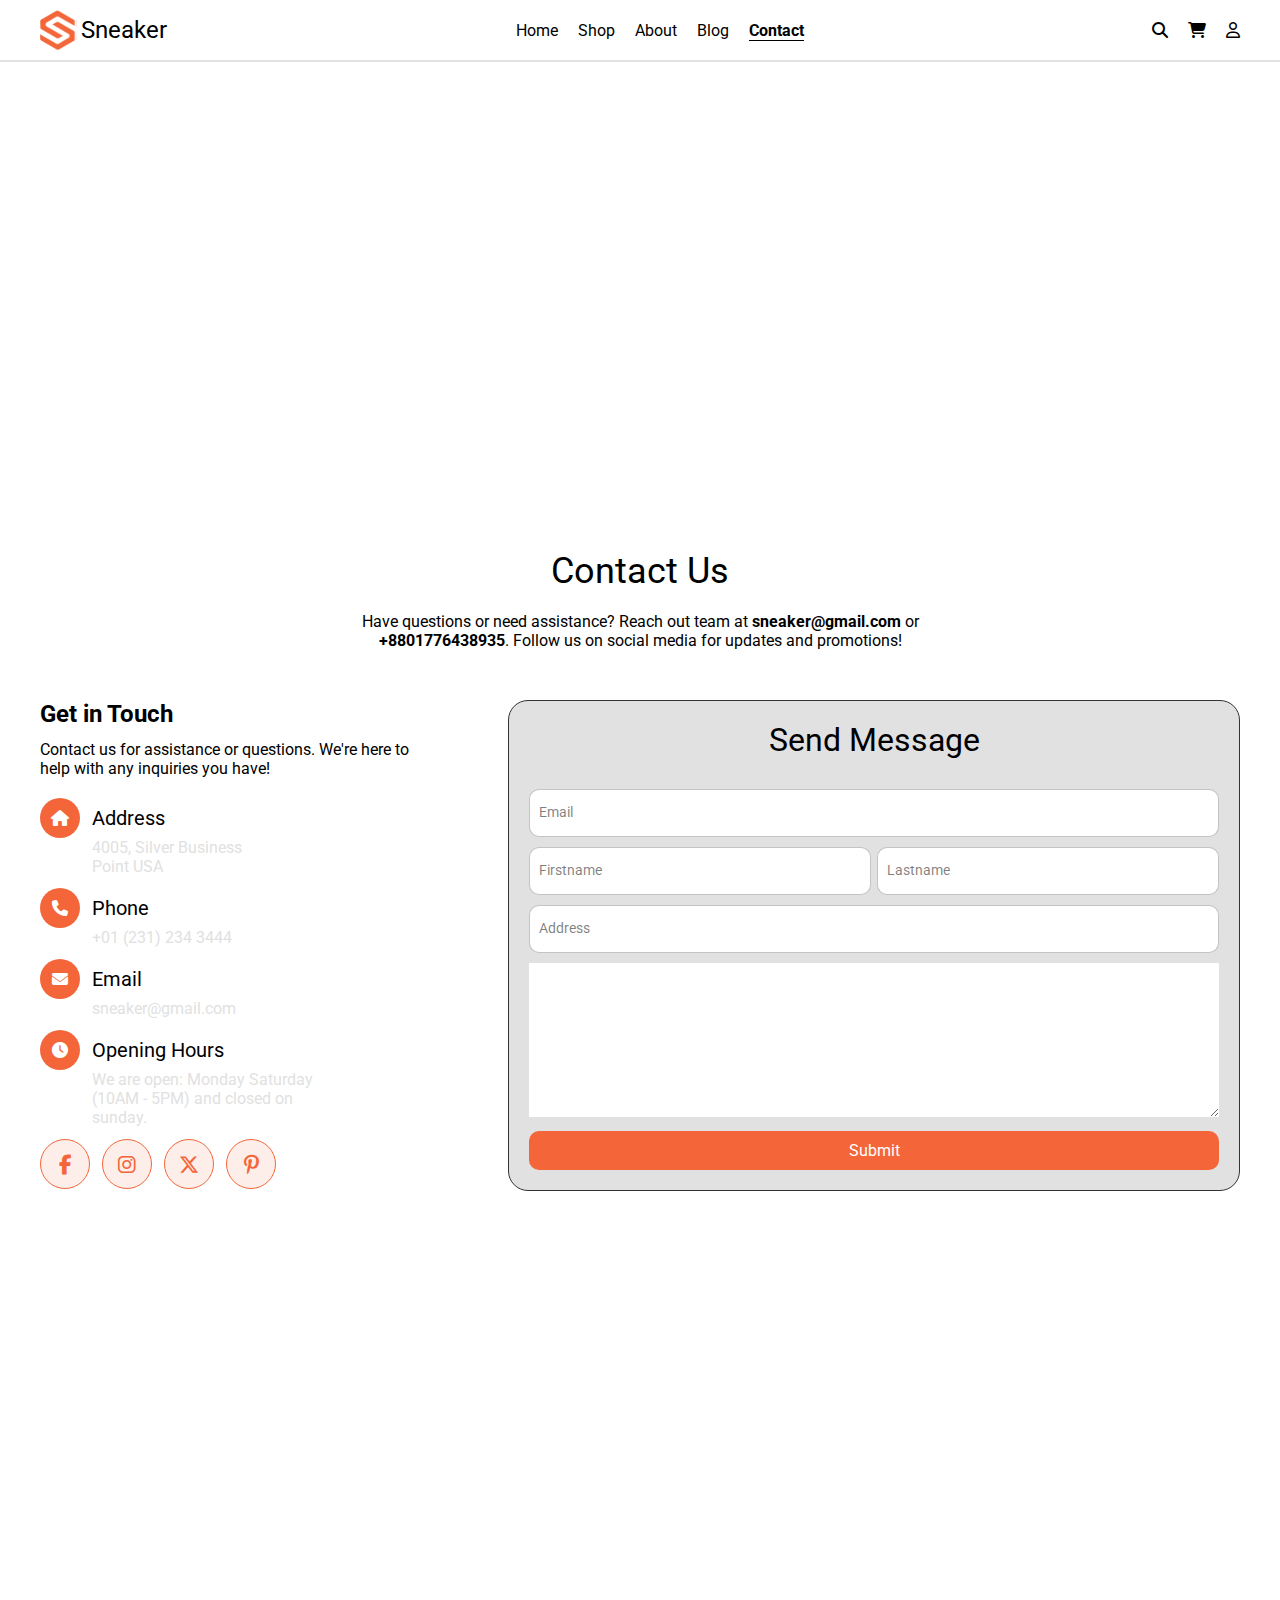
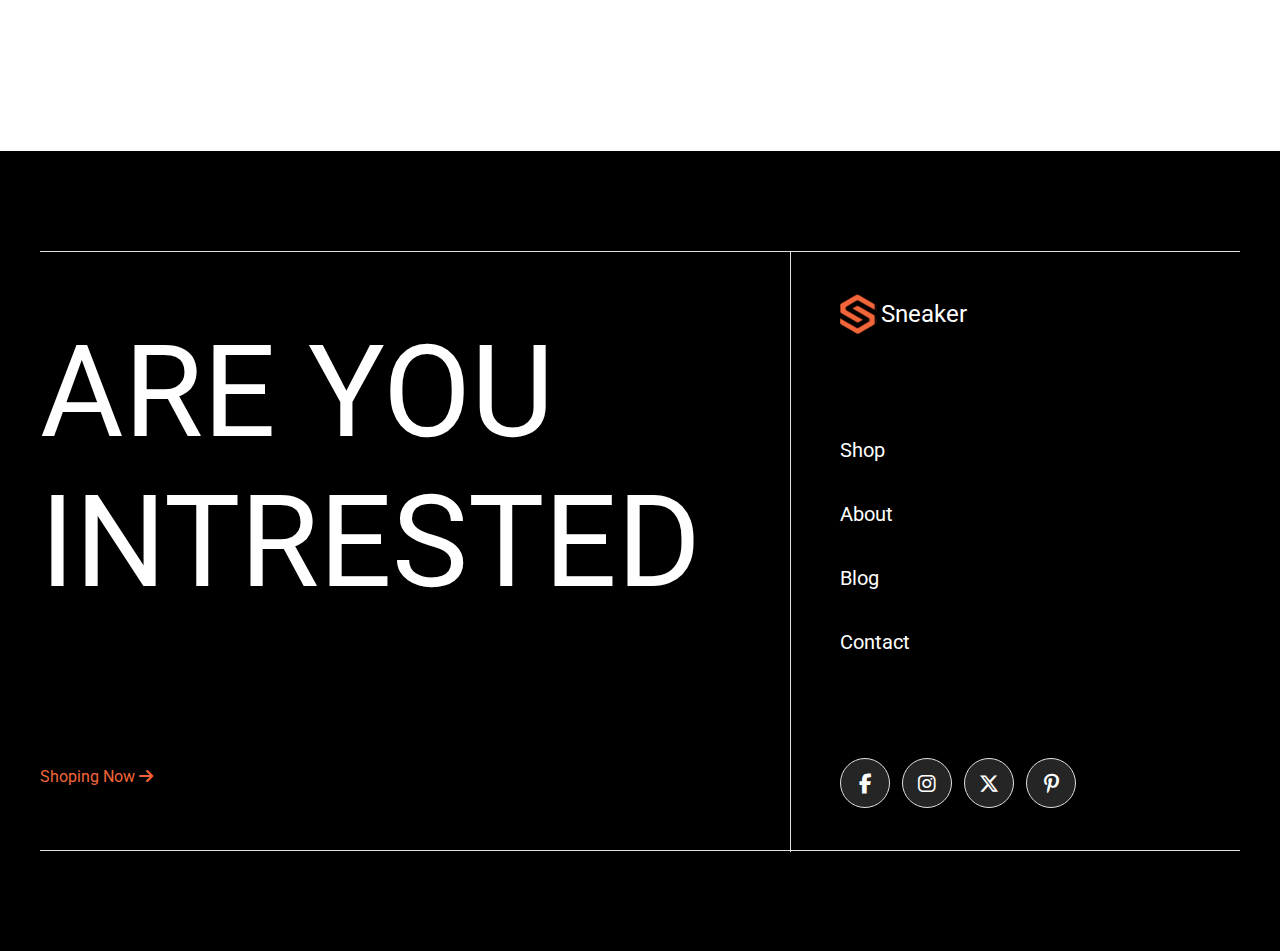
<file: contact.html>
<!DOCTYPE html>
<html lang="en">

<head>
    <meta charset="UTF-8">
    <meta name="viewport" content="width=device-width, initial-scale=1.0">
    <title>Document</title>
    <link rel="stylesheet" href="reset.css">
    <link rel="stylesheet" href="styles.css">
    <link rel="stylesheet" href="https://openlayers.org/en/v6.15.1/css/ol.css" type="text/css">
    <link rel="stylesheet" href="https://cdnjs.cloudflare.com/ajax/libs/font-awesome/6.6.0/css/all.min.css">
</head>

<body>
    <div class="wrapper contact-wrapper">
        <header class="header">
            <div class="container">
                <nav class="nav">
                    <a href="index.html" class="logo">
                        <img src="img/logo-img.svg" alt="" class="img-logo">
                        Sneaker
                    </a>
                    <ul class="menu">
                        <li class="menu-list">
                            <a href="index.html" class="menu-link">Home</a>
                        </li>
                        <li class="menu-list">
                            <a href="shop.html" class="menu-link">Shop</a>
                        </li>
                        <li class="menu-list">
                            <a href="about.html" class="menu-link">About</a>
                        </li>
                        <li class="menu-list">
                            <a href="blog.html" class="menu-link">Blog</a>
                        </li>
                        <li class="menu-list">
                            <a href="contact.html" class="menu-link active">Contact</a>
                        </li>
                    </ul>
                    <ul class="menu">
                        <li class="menu-list">
                            <i class="fa-solid fa-magnifying-glass"></i>
                        </li>
                        <li class="menu-list">
                            <i class="fa-solid fa-cart-shopping"></i>
                        </li>
                        <li class="menu-list">
                            <i class="fa-regular fa-user"></i>
                        </li>
                    </ul>
                </nav>
            </div>
        </header>
        <main class="main">
            <div class="hero-section hero-section-contact">
                <div class="hero-section-title">
                    <h1>CONTACT</h1>
                    <ul class="hero-menu">
                        <li class="menu-list"><a href="index.html" class="menu-link">Home</a></li>
                        <li class="menu-list">/</li>
                        <li class="menu-list"><a href="blog.html" class="menu-link">Contact us</a></li>
                    </ul>
                </div>
            </div>
            <section class="contact">
                <div class="container">
                    <div class="section-description">
                        <h2>Contact Us</h2>
                        <p>Have questions or need assistance? Reach out team at <strong>sneaker@gmail.com</strong> or
                            <strong>+8801776438935</strong>. Follow us on social media for updates and promotions!</p>
                    </div>
                    <div class="contact-grid">
                        <div class="contact-item">
                            <h3>Get in Touch</h3>
                            <p>Contact us for assistance or questions. We're here to <br> help with any inquiries you
                                have!</p>
                            <ul class="contact-info">
                                <li class="contact-list">
                                    <div class="icon">
                                        <i class="fa-solid fa-house"></i>
                                    </div>
                                    <div class="info">
                                        <div class="info-name">Address</div>
                                        <div class="info-description">4005, Silver Business <br> Point USA</div>
                                    </div>
                                </li>
                                <li class="contact-list">
                                    <div class="icon"><i class="fa-solid fa-phone"></i></div>
                                    <div class="info">
                                        <div class="info-name">Phone</div>
                                        <div class="info-description">+01 (231) 234 3444</div>
                                    </div>
                                </li>
                                <li class="contact-list">
                                    <div class="icon"><i class="fa-solid fa-envelope"></i></div>
                                    <div class="info">
                                        <div class="info-name">Email</div>
                                        <div class="info-description">sneaker@gmail.com</div>
                                    </div>
                                </li>
                                <li class="contact-list">
                                    <div class="icon">
                                        <i class="fa-solid fa-clock"></i>
                                    </div>
                                    <div class="info">
                                        <div class="info-name">Opening Hours</div>
                                        <div class="info-description">We are open: Monday Saturday (10AM - 5PM) and
                                            closed on sunday.</div>
                                    </div>
                                </li>
                            </ul>
                            <ul class="social-menu">
                                <li class="menu-list"><a href="" class="menu-link"><i
                                            class="fa-brands fa-facebook-f"></i></a></li>
                                <li class="menu-list"><a href="" class="menu-link"><i
                                            class="fa-brands fa-instagram"></i></a></li>
                                <li class="menu-list"><a href="" class="menu-link"><i
                                            class="fa-brands fa-x-twitter"></i></a></li>
                                <li class="menu-list"><a href="" class="menu-link"><i
                                            class="fa-brands fa-pinterest-p"></i></a></li>
                            </ul>
                        </div>
                        <div class="contact-item">
                            <form class="form">
                                <p class="send">Send Message</p>
                                <label>
                                    <input class="input" type="email" placeholder="" required="">
                                    <span>Email</span>
                                </label>
                                <div class="flex">
                                    <label>
                                        <input class="input" type="text" placeholder="" required="">
                                        <span>Firstname</span>
                                    </label>

                                    <label>
                                        <input class="input" type="text" placeholder="" required="">
                                        <span>Lastname</span>
                                    </label>
                                </div>
                                <label>
                                    <input class="input" type="text" placeholder="" required="">
                                    <span>Address</span>
                                </label>
                                <label>
                                    <textarea name="" id="" rows="6" cols="70"></textarea>
                                </label>
                                <button class="submit">Submit</button>
                            </form>
                        </div>
                    </div>
                </div>
            </section>
            <div id="map" class="map"></div>
        </main>
        <footer class="footer">
            <div class="container">
                <div class="footer-grid">
                    <div class="footer-item">
                        <h2>are you intrested</h2>
                        <a href="" class="shoping">shoping now <i class="fa-solid fa-arrow-right"></i></a>
                    </div>
                    <div class="footer-item">
                        <a href="index.html" class="logo">
                            <img src="img/logo-img.svg" alt="" class="img-logo">
                            Sneaker
                        </a>
                        <ul class="footer-menu">
                            <li class="menu-list"><a href="shop.html" class="menu-link">Shop</a></li>
                            <li class="menu-list"><a href="about.html" class="menu-link">About</a></li>
                            <li class="menu-list"><a href="blog.html" class="menu-link">Blog</a></li>
                            <li class="menu-list"><a href="contact.html" class="menu-link">Contact</a></li>
                        </ul>
                        <ul class="social-menu">
                            <li class="menu-list"><a href="" class="menu-link"><i
                                        class="fa-brands fa-facebook-f"></i></a></li>
                            <li class="menu-list"><a href="" class="menu-link"><i
                                        class="fa-brands fa-instagram"></i></a></li>
                            <li class="menu-list"><a href="" class="menu-link"><i
                                        class="fa-brands fa-x-twitter"></i></a></li>
                            <li class="menu-list"><a href="" class="menu-link"><i
                                        class="fa-brands fa-pinterest-p"></i></a></li>
                        </ul>
                    </div>
                </div>
            </div>
        </footer>
    </div>
    <script src="https://openlayers.org/en/v6.15.1/build/ol.js"></script>
    <script src="map.js"></script>
</body>
</html>
</file>
<file: styles.css>
@charset "UTF-8";
@import url("https://fonts.googleapis.com/css2?family=Roboto:wght@100;400;500;700&display=swap");
:root {
  --light-gray: #e1e1e1;
  --white: #fff;
  --black: #000;
  --orange: #f46639;
  --light-orange: #feeeea;
  --test-bg: rebeccapurple;
}

:root {
  --heading-font-size: 128px;
  --base-font-size: 16px;
}

body {
  font-family: "Roboto", sans-serif;
  font-size: var(--base-font-size);
  /* Використовуємо змінну для розміру тексту */
}

.header {
  width: 100%;
  position: fixed;
  background: var(--white);
  top: 0;
  left: 0;
  z-index: 1000;
}

.active {
  font-weight: bold;
  border-bottom: 1px solid #000;
}

.main {
  display: flex;
  flex-direction: column;
  gap: 100px;
}

.container {
  width: 1200px;
  margin: 0 auto;
}

.header {
  border-bottom: 2px solid var(--light-gray);
}

.nav {
  display: flex;
  justify-content: space-between;
  align-items: center;
  height: 60px;
}

.logo {
  font-size: 24px;
  color: var(--black);
  display: flex;
  align-items: center;
}

.img-logo {
  margin-right: 4px;
}

.menu {
  display: flex;
  gap: 20px;
}

.menu-list,
.menu-link {
  color: var(--black);
}

.hero-grid {
  display: grid;
  grid-template-columns: 1.5fr 2fr;
  gap: 30px;
  align-items: center;
}

.hero-title {
  font-size: var(--heading-font-size);
}

.wide-o {
  display: inline-block;
  height: 60px;
  width: 120px;
  border-radius: 24px;
  border: 10px solid var(--orange);
}

.hero-item {
  position: relative;
}

.hero-block-text {
  display: flex;
  justify-content: space-between;
  gap: 62px;
}

.hero-text {
  width: 300px;
}

.button {
  background: var(--orange);
  padding: 12px 32px;
  border-radius: 20px;
  width: 140px;
  color: var(--white);
  font-weight: bold;
}

.sneakers {
  position: relative;
  z-index: 5;
  -o-object-fit: cover;
     object-fit: cover;
}

.circle {
  height: 450px;
  width: 450px;
  background: var(--light-orange);
  border-radius: 100%;
  position: absolute;
  top: 50%;
  left: 50%;
  transform: translate(-50%, -50%);
}

.sneakers-description {
  height: 50px;
  width: 200px;
  background: var(--white);
  position: absolute;
  top: 270px;
  left: 320px;
  z-index: 20;
  border-radius: 100px;
  text-align: center;
  line-height: 50px;
}

.sneakers-description:nth-child(2) {
  top: 580px;
  left: 350px;
}

.sneakers-description:nth-child(3) {
  top: 590px;
  left: 50px;
}

.orange-circle {
  height: 40px;
  width: 40px;
  border-radius: 100px;
  background: var(--white);
  display: flex;
  justify-content: center;
  align-items: center;
  position: absolute;
  top: -24px;
  left: -24px;
  z-index: 5;
}
.orange-circle::before {
  position: absolute;
  content: "";
  bottom: -14px;
  left: 4px;
  background: transparent;
  width: 20px;
  height: 20px;
  border-bottom-right-radius: 20px;
  box-shadow: 5.008px 4.008px 0 4.008px var(--white);
  transform: rotate(-90deg);
  z-index: 2;
}
.orange-circle::after {
  position: absolute;
  content: "";
  top: 5px;
  left: 35px;
  background: transparent;
  width: 20px;
  height: 20px;
  border-bottom-right-radius: 20px;
  box-shadow: 5.008px 4.008px 0 4.008px var(--white);
  transform: rotate(90deg);
  z-index: 2;
}

.orange-circle span {
  display: inline-block;
  background: var(--orange);
  height: 20px;
  width: 20px;
  text-align: center;
  border-radius: 100%;
  position: relative;
  z-index: 5;
}

/* catalog start */
.catalog-block {
  display: flex;
  justify-content: space-between;
  align-items: center;
}

.catalog-title {
  font-size: 36px;
}

.circle-button,
.choose-button {
  font-size: 24px;
  height: 60px;
  width: 60px;
  border-radius: 100%;
  border: 1px solid var(--orange);
  color: var(--white);
  background: var(--orange);
}

.left,
.choose-button:first-child {
  background: var(--light-orange);
  color: var(--orange);
}

.catalog {
  overflow: hidden;
  width: 1200px;
  margin: 0 auto;
}

.catalog-grid {
  display: grid;
  grid-template-columns: repeat(10, 300px);
  gap: 20px;
  /* overflow: hidden; */
  margin-top: 40px;
}

.catalog-image-block {
  background: var(--light-gray);
  border-top-left-radius: 12px;
  border-top-right-radius: 12px;
  position: relative;
}

.catalog-image-block span {
  display: inline-block;
  height: 40px;
  width: 40px;
  background: var(--white);
  border-radius: 100px;
  text-align: center;
  line-height: 40px;
  position: absolute;
  top: 20px;
  right: 20px;
}

.review {
  color: var(--light-gray);
  margin-top: 12px;
  margin-bottom: 12px;
}

.review i {
  color: var(--orange);
  font-size: 24px;
}

.product-name,
.product-price {
  font-size: 18px;
  font-weight: 500;
}

.product-block {
  display: flex;
  justify-content: space-between;
  align-items: end;
}

.buy {
  background: var(--orange);
  color: var(--white);
  height: 50px;
  width: 50px;
  border-radius: 100px;
  text-align: center;
  line-height: 50px;
}

/* catalog end */
/* collection start */
.collection-grid {
  margin-top: 100px;
  display: grid;
  grid-template-columns: repeat(2, 1fr);
  gap: 20px;
}

.collection-img {
  width: 100%;
  height: 500px;
  -o-object-fit: cover;
     object-fit: cover;
  border-radius: 12px;
}

.collection-header {
  display: flex;
  justify-content: space-between;
  align-items: center;
}

.collection-header h2 {
  font-size: 36px;
  width: 300px;
  margin: 20px 0;
}

.collection-controls button {
  font-size: 24px;
  height: 60px;
  width: 60px;
  border-radius: 100%;
  border: 1px solid var(--orange);
  color: var(--white);
  background: var(--orange);
}

.collection-controls .prev-btn {
  background: var(--light-orange);
  color: var(--orange);
}

.collection-description {
  color: var(--light-gray);
}

.buy-now {
  padding: 16px 40px;
  border: 2px solid var(--orange);
  border-radius: 100px;
  width: 200px;
}

.collection-item:last-child {
  display: flex;
  flex-direction: column;
  justify-content: space-between;
}

/* collection end */
/* best section start */
.technology {
  text-align: center;
  text-transform: uppercase;
  font-size: 20px;
}

.details h2 {
  text-align: center;
  text-transform: capitalize;
  font-size: 36px;
  margin-top: 20px;
}

.details-grid {
  display: grid;
  grid-template-columns: repeat(3, 1fr);
  gap: 20px;
  margin-top: 40px;
}

.details-item {
  height: 400px;
  position: relative;
}

.details-item img {
  width: 100%;
  height: 100%;
  -o-object-fit: cover;
     object-fit: cover;
  border-radius: 20px;
}

.details-item::before {
  content: "padded hell for comfort and grip";
  text-transform: capitalize;
  padding: 20px;
  height: 200px;
  width: 200px;
  position: absolute;
  z-index: 5;
  top: 30%;
  left: 50%;
  transform: translate(-50%, -50%);
  border-top-left-radius: 12px;
  border-left: 2px solid #000;
  border-top: 2px solid #000;
}

.sellers-header {
  display: flex;
  align-items: center;
  justify-content: space-between;
  margin-bottom: 40px;
}

.sellers-header h2 {
  font-size: 36px;
}

.best-sellers-grid {
  display: grid;
  grid-template-columns: repeat(8, 1fr);
  grid-template-rows: repeat(4, 150px);
  gap: 20px;
  /* height: 600px; */
}

.best-sellers-grid div {
  /* border-radius: 20px; */
  display: flex;
  justify-content: space-between;
  flex-direction: column;
  /* background: var(--orange); */
  gap: 12px;
}

.div1 {
  grid-area: 1/1/3/3;
}

.div2 {
  grid-area: 3/1/5/3;
}

.div3 {
  grid-area: 1/3/3/5;
}

.div4 {
  grid-area: 3/3/5/5;
}

.div5 {
  grid-area: 1/5/5/9;
}
.div5 .seller-img {
  height: calc(100% - 80px);
}

.seller-img {
  height: 100%;
  width: 100%;
  -o-object-fit: cover;
     object-fit: cover;
  border-radius: 20px;
}

.best-description {
  margin-bottom: 12px;
  height: 60px;
}

.best-product-name {
  font-size: 20px;
  font-weight: 500;
}

.choose-grid {
  display: grid;
  grid-template-columns: 1fr 1fr;
  gap: 20px;
  height: 90vh;
}

.choose-item {
  display: flex;
  flex-direction: column;
  justify-content: space-between;
}

.choose-item h2 {
  font-size: 36px;
}

.choose-item {
  font-size: 20px;
  position: relative;
}

.choose-img {
  width: 100%;
  -o-object-fit: cover;
     object-fit: cover;
  border-radius: 40px;
}

.text-content {
  display: flex;
  flex-direction: column;
  gap: 40px;
}

.choose-img:first-child {
  height: 100%;
}

.choose-item .shop-now {
  height: 60px;
  width: 200px;
  font-size: 24px;
  border-radius: 100px;
  color: var(--white);
  border: 1px solid var(--orange);
  background: var(--orange);
}

.choose-item:last-child .choose-img {
  height: 45vh;
}

.arrow-img {
  height: 200px;
  position: absolute;
  left: 220px;
  top: 200px;
}

.choose-item .button-block {
  position: absolute;
  bottom: 20px;
  right: 20px;
}

.footer {
  background: #000;
  margin-top: 200px;
  color: #fff;
  padding: 100px 0;
}

.footer h2 {
  font-size: 128px;
  text-transform: uppercase;
  margin-bottom: 150px;
}

.footer .shoping {
  color: var(--orange);
  text-transform: capitalize;
}

.footer a {
  color: #fff;
}

.footer-grid {
  display: grid;
  grid-template-columns: 2fr 1fr;
  border-top: 1px solid var(--light-gray);
  border-bottom: 1px solid var(--light-gray);
  height: 600px;
  align-items: center;
  position: relative;
}

.footer-item:last-child {
  position: relative;
  height: 100%;
  display: flex;
  flex-direction: column;
  justify-content: space-around;
}

.footer-item:last-child::before {
  content: "";
  border-left: 1px solid var(--light-gray);
  height: 600px;
  position: absolute;
  top: 0;
  right: 50px;
  left: -50px;
}

.footer-menu {
  font-size: 20px;
}

.footer-menu .menu-link {
  padding: 20px 50px 20px 0;
  display: inline-block;
  position: relative;
  z-index: 50;
}

.social-menu {
  display: flex;
  gap: 12px;
  position: relative;
  z-index: 100;
}

.social-menu .menu-link {
  display: inline-block;
  height: 50px;
  width: 50px;
  background: rgb(37, 37, 37);
  text-align: center;
  line-height: 50px;
  font-size: 20px;
  border-radius: 100%;
  border: 1px solid var(--light-gray);
  position: relative;
  z-index: 50;
}

.hero-section {
  height: 50vh;
  background: url(https://images.unsplash.com/photo-1728931710331-7f74dca643eb?q=80&w=1170&auto=format&fit=crop&ixlib=rb-4.0.3&ixid=M3wxMjA3fDB8MHxwaG90by1wYWdlfHx8fGVufDB8fHx8fA%3D%3D);
  background-repeat: no-repeat;
  background-size: cover;
  background-position: 0 0;
  position: relative;
  color: #fff;
  display: flex;
  justify-content: center;
  align-items: center;
}
.hero-section .hero-section-title {
  top: 50%;
  left: 50%;
  position: absolute;
  transform: translate(-50%, -50%);
  text-align: center;
}
.hero-section h1 {
  font-size: 36px;
  font-weight: bold;
}
.hero-section .hero-menu {
  display: flex;
  justify-content: center;
  gap: 12px;
  margin-top: 40px;
}
.hero-section .hero-menu li,
.hero-section .hero-menu .menu-link {
  color: #fff;
}

.blog {
  width: 1200px;
  margin: 0 auto;
  margin-top: 100px;
}

.blog-grid {
  display: grid;
  grid-template-columns: 800px auto;
  gap: 30px;
  min-height: 100vh;
}
.blog-grid .post {
  display: flex;
  align-items: center;
  justify-content: space-between;
  gap: 20px;
  font-size: 20px;
  padding: 50px 0;
  border-bottom: 1px solid #000;
}
.blog-grid .post:first-child {
  padding-top: 0;
}
.blog-grid .post h2 {
  font-size: 24px;
  margin-bottom: 20px;
  font-weight: bold;
}
.blog-grid .post ul {
  display: flex;
  gap: 20px;
  margin-top: 20px;
}
.blog-grid .post-img {
  height: 350px;
  width: 350px;
  border-radius: 20px;
  -o-object-fit: cover;
     object-fit: cover;
}
.blog-grid .recent-posts {
  padding: 40px;
  border: 1px solid #000;
  border-radius: 12px;
}
.blog-grid .recent-posts h3 {
  font-size: 28px;
}
.blog-grid .recent-posts img {
  height: 100px;
  width: 80px;
  -o-object-fit: cover;
     object-fit: cover;
  border-radius: 12px;
}
.blog-grid .recent-posts .recent-post-name {
  font-size: 24px;
}
.blog-grid .recent-posts li {
  display: flex;
  gap: 10px;
  padding: 30px 0;
  border-bottom: 1px solid #000;
}
.blog-grid .recent-posts li:first-child {
  padding-top: 0;
}
.blog-grid .recent-posts li:last-child {
  border-bottom: none;
  padding-bottom: 0;
}
.blog-grid .recent-posts .recent-block {
  display: flex;
  flex-direction: column;
  justify-content: space-between;
}
.blog-grid .category {
  padding: 40px;
  border: 1px solid #000;
  border-radius: 12px;
  margin-top: 50px;
}
.blog-grid .category h3 {
  font-size: 28px;
  padding-bottom: 20px;
  padding-left: 20px;
  border-bottom: 1px solid #000;
}
.blog-grid .category span {
  display: inline-block;
  font-size: 20px;
  padding: 20px;
}

.section-description {
  width: 600px;
  margin: 0 auto;
  text-align: center;
}
.section-description h2 {
  font-size: 36px;
  margin-bottom: 20px;
}

.contact {
  /* From Uiverse.io by ammarsaa */
}
.contact .contact-grid {
  display: grid;
  grid-template-columns: 1fr 1fr;
  gap: 80px;
  margin-top: 50px;
}
.contact .contact-item h3 {
  font-size: 24px;
  margin-bottom: 12px;
  font-weight: bold;
}
.contact .contact-item p {
  margin-bottom: 20px;
}
.contact .contact-list {
  display: flex;
  gap: 12px;
  margin-bottom: 12px;
  width: 300px;
}
.contact .contact-list i {
  color: var(--white);
  background: var(--orange);
  height: 40px;
  width: 40px;
  text-align: center;
  line-height: 40px;
  border-radius: 100%;
}
.contact .info-name {
  font-size: 20px;
  line-height: 40px;
}
.contact .info-description {
  color: var(--light-gray);
}
.contact .menu-link {
  color: var(--orange);
  background: var(--light-orange);
  border: 1px solid var(--orange);
}
.contact .form {
  display: flex;
  flex-direction: column;
  gap: 10px;
  padding: 20px;
  border-radius: 20px;
  position: relative;
  background-color: var(--light-gray);
  color: #000;
  border: 1px solid #333;
}
.contact .send {
  text-align: center;
  font-size: 32px;
  margin-bottom: 20px;
}
.contact .flex {
  display: grid;
  grid-template-columns: 1fr 1fr;
  width: 100%;
  gap: 6px;
}
.contact .form label {
  position: relative;
}
.contact .form label .input {
  background-color: #ffffff;
  color: #000000;
  width: 100%;
  padding: 20px 5px 5px 10px;
  outline: 0;
  border: 1px solid rgba(105, 105, 105, 0.397);
  border-radius: 10px;
}
.contact .form label .input + span {
  color: rgba(0, 0, 0, 0.5);
  position: absolute;
  left: 10px;
  top: 0px;
  font-size: 0.9em;
  cursor: text;
  transition: 0.3s ease;
}
.contact .form label .input:-moz-placeholder-shown + span {
  top: 15px;
  font-size: 0.9em;
}
.contact .form label .input:placeholder-shown + span {
  top: 15px;
  font-size: 0.9em;
}
.contact .form label .input:focus + span,
.contact .form label .input:valid + span {
  color: #000000;
  top: 0px;
  font-size: 0.7em;
  font-weight: 600;
}
.contact .input {
  font-size: 18px;
}
.contact .submit {
  border: none;
  outline: none;
  padding: 10px;
  border-radius: 10px;
  color: #fff;
  font-size: 16px;
  transform: 0.3s ease;
  background-color: var(--orange);
}
.contact .submit:hover {
  background-color: rgba(0, 191, 255, 0.5882352941);
}
.contact .require {
  height: 120px;
}
.contact textarea {
  background: #fff;
  outline: none;
  padding: 20px;
}

.map {
  height: 40vh;
  width: 100%;
  margin-top: 100px;
}

.contact-wrapper .footer {
  margin-top: 0;
}

.product-section .container {
  display: flex;
}

.sidebar {
  width: 20%;
  padding: 20px;
  background-color: #ffffff;
  border-right: 1px solid #ccc;
}

.sidebar h2,
.sidebar h3 {
  margin-bottom: 10px;
  font-size: 18px;
}

.sidebar ul {
  list-style-type: none;
  margin-bottom: 20px;
}

.sidebar ul li {
  margin: 5px 0;
}

.sidebar input[type=checkbox] {
  margin-right: 10px;
}

.slider {
  width: 100%;
}

.product-list {
  width: 80%;
  padding: 20px;
}

.product-grid {
  display: grid;
  grid-template-columns: repeat(auto-fill, minmax(250px, 1fr));
  gap: 20px;
}

.product-card {
  background-color: white;
  border-top-left-radius: 12px;
  border-top-right-radius: 12px;
  box-shadow: 0 2px 10px rgba(0, 0, 0, 0.1);
  transition: transform 0.3s ease;
  position: relative;
}
.product-card .product-text {
  padding: 12px 8px;
}
.product-card img {
  width: 100%;
  height: 200px;
  -o-object-fit: cover;
     object-fit: cover;
  border-top-left-radius: 12px;
  border-top-right-radius: 12px;
}
.product-card h4 {
  font-size: 16px;
  margin-bottom: 5px;
}
.product-card .fa-star {
  color: var(--orange);
  font-size: 20px;
  margin-right: 4px;
}
.product-card .reviews {
  font-size: 14px;
}
.product-card .product-price {
  margin-top: 8px;
}
.product-card .product-list {
  position: absolute;
  height: 100%;
  width: 100%;
  z-index: 10;
}

.category-list,
.filter-list {
  list-style-type: none;
  padding: 0;
}

.category-item,
.filter-item {
  cursor: pointer;
  padding: 10px 0;
  border-bottom: 1px solid #ddd;
  position: relative;
}

.category-item:hover,
.filter-item:hover {
  background-color: #f0f0f0;
}

.category-item input,
.filter-item input {
  margin-right: 10px;
  pointer-events: none;
  /* Забороняє взаємодію напряму з input */
}

.block {
  height: 500px;
  width: 500px;
  background: #000;
}

.sneakers-grid {
  display: grid;
  grid-template-columns: 2fr 1fr;
  gap: 20px;
}
.sneakers-grid .sneakers-item:first-child {
  display: grid;
  grid-template-columns: 1fr;
  grid-template-rows: auto auto;
  gap: 20px 20px;
}
.sneakers-grid .sneakers-item .main-image {
  display: flex;
  justify-content: center;
}
.sneakers-grid .sneakers-item .main-image img {
  width: 100%;
  /* max-width: 500px; */
  -o-object-fit: cover;
     object-fit: cover;
  height: 50vh;
}
.sneakers-grid .sneakers-item .thumbnail-grid {
  display: grid;
  grid-template-columns: repeat(5, 1fr);
  gap: 20px;
}
.sneakers-grid .sneakers-item .thumbnail-grid img {
  width: 100%;
  border: 1px solid #ddd;
  cursor: pointer;
  transition: border-color 0.3s;
  height: 100px;
  -o-object-fit: cover;
     object-fit: cover;
}
.sneakers-grid .sneakers-item .thumbnail-grid img:hover {
  border-color: #333;
}
.sneakers-grid .product-title {
  font-weight: 400;
  font-size: 36px;
  color: #ccc;
  margin-bottom: 20px;
}
.sneakers-grid strong {
  color: #000;
}
.sneakers-grid .product-subtitle {
  font-size: 18px;
  color: #555;
  margin-bottom: 60px;
}
.sneakers-grid .size-options, .sneakers-grid .color-options {
  display: flex;
  gap: 10px;
  margin: 15px 0;
  margin-bottom: 40px;
}
.sneakers-grid .size-options button, .sneakers-grid .color-options button {
  padding: 10px;
  border: 1px solid #ddd;
  background-color: #fff;
  cursor: pointer;
  transition: border 0.3s;
}
.sneakers-grid .size-options button.active, .sneakers-grid .color-options button.active {
  border-color: orange;
}
.sneakers-grid .price {
  font-size: 32px;
  font-weight: bold;
  margin: 20px 0;
}
.sneakers-grid .qty-controls {
  display: flex;
  align-items: center;
  gap: 10px;
}
.sneakers-grid .qty-controls button {
  width: 30px;
  height: 30px;
  font-size: 18px;
  cursor: pointer;
}
.sneakers-grid .qty-controls input {
  width: 50px;
  text-align: center;
  font-size: 18px;
}
.sneakers-grid .add-to-cart {
  background: var(--orange);
  color: white;
  padding: 15px 30px;
  border: none;
  font-size: 18px;
  cursor: pointer;
  margin-top: 20px;
  border-radius: 16px;
}
.sneakers-grid .add-to-cart:hover {
  background-color: #ff6600;
}
.sneakers-grid .size-btn,
.sneakers-grid .color-btn {
  border-radius: 100%;
}
.sneakers-grid .control-flex {
  display: flex;
  gap: 20px;
  align-items: center;
}
.sneakers-grid .control-flex p {
  color: var(--light-gray);
}

.materials {
  margin-top: 100px;
}
.materials .materials-title,
.materials .materilas-subtitle {
  text-align: center;
}
.materials .materials-title {
  font-size: 36px;
  font-weight: bold;
  margin-bottom: 20px;
}
.materials .materilas-subtitle {
  text-transform: capitalize;
  color: var(--light-gray);
}
.materials .materials-grid {
  display: grid;
  grid-template-columns: 1fr 1fr;
  align-items: center;
  gap: 20px;
  margin-top: 40px;
}
.materials .material-menu {
  display: flex;
  flex-direction: column;
  gap: 60px;
}
.materials li {
  display: flex;
  align-items: center;
  gap: 20px;
}
.materials li img {
  height: 150px;
}
.materials img {
  border-radius: 12px;
}

.related-product {
  margin-top: 150px;
}
.related-product h2 {
  text-align: center;
  margin-bottom: 50px;
  font-size: 36px;
  font-weight: bold;
}

.related-grid {
  display: grid;
  grid-template-columns: 1fr 1fr 1fr 1fr;
  gap: 20px;
}

.material-menu h3 {
  font-size: 24px;
  font-weight: bold;
  margin-bottom: 20px;
}
.material-menu p {
  text-transform: capitalize;
}/*# sourceMappingURL=styles.css.map */
</file>
